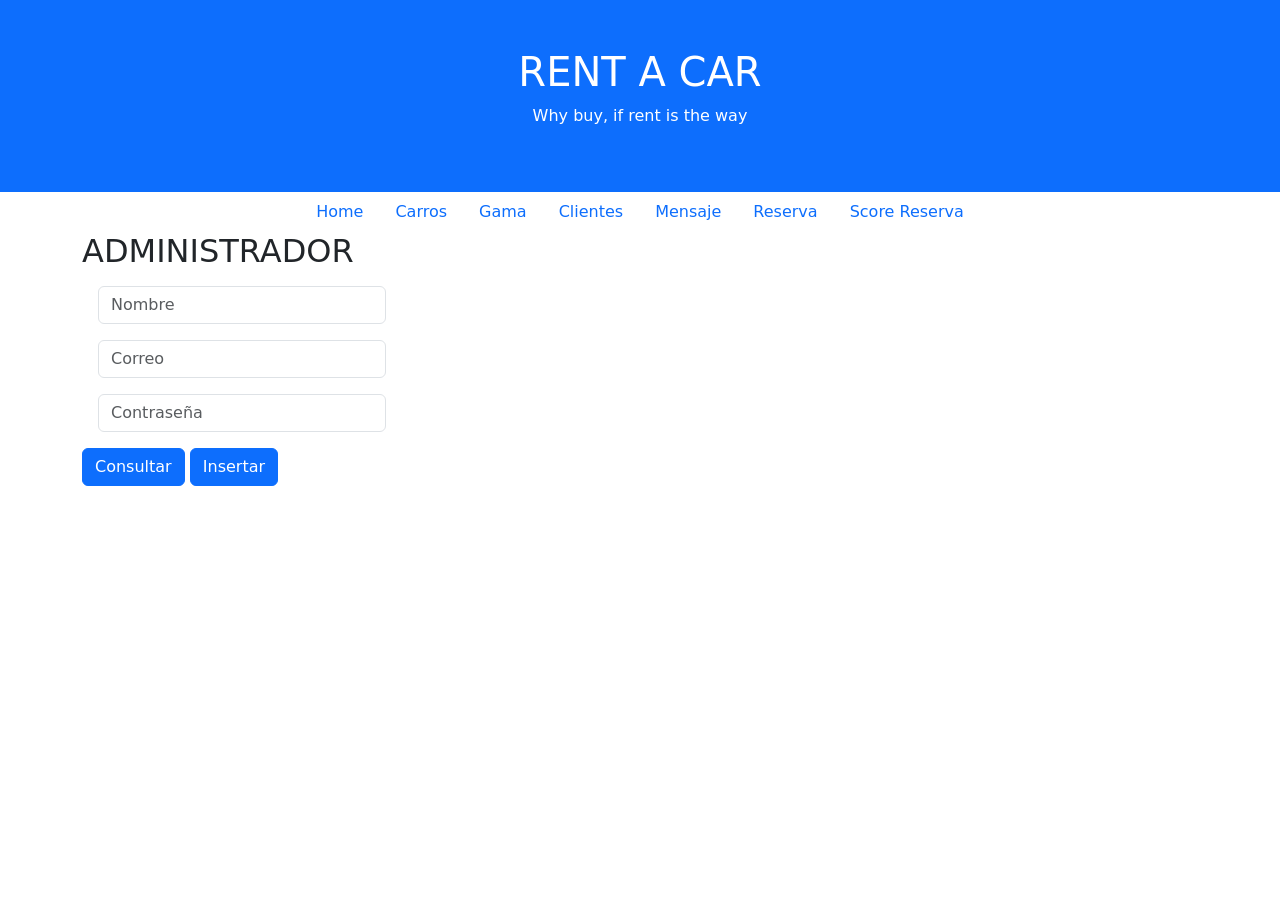
<file: src/main/resources/static/pages/admin.html>
<!DOCTYPE html>
<html lang="en">
<head>
    <meta charset="UTF-8">
    <meta http-equiv="X-UA-Compatible" content="IE=edge">
    <meta name="viewport" content="width=device-width, initial-scale=1.0">
    <link href="https://cdn.jsdelivr.net/npm/bootstrap@5.2.1/dist/css/bootstrap.min.css" rel="stylesheet">

    <script src="https://code.jquery.com/jquery-3.6.1.js" integrity="sha256-3zlB5s2uwoUzrXK3BT7AX3FyvojsraNFxCc2vC/7pNI=" crossorigin="anonymous"></script>
    <!-- Latest compiled JavaScript -->
    <script src="https://cdn.jsdelivr.net/npm/bootstrap@5.2.1/dist/js/bootstrap.bundle.min.js"></script>
    <title>Rent a Car</title>
</head>
<body>
  <div class="container-fluid p-5 bg-primary text-white text-center">
    <h1>RENT A CAR</h1>
    <p>Why buy, if rent is the way</p> 
    </div> 
  <!-- <h1 class="text-md-center m-4">RENT A CAR</h1> -->
    <ul class="nav justify-content-center">
      <li class="nav-item">
        <a class="nav-link " href="../index.html">Home</a>
      </li>
        <li class="nav-item">
          <a class="nav-link" href="./pages/carros.html">Carros</a>
        </li>
        <li class="nav-item">
          <a class="nav-link" href="./gama.html">Gama</a>
        </li>
        <li class="nav-item">
          <a class="nav-link" href="./clientes.html">Clientes</a>
        </li>
        <li class="nav-item">
          <a class="nav-link " href="./mensaje.html">Mensaje</a>
        </li>
        <li class="nav-item">
            <a class="nav-link " href="./reserva.html">Reserva</a>
          </li>
          <li class="nav-item">
            <a class="nav-link " href="./score_reserva.html">Score Reserva</a>
          </li>
      </ul>

<div  id="formato" class="container"> 
    <div class="item" id="Admin">
        <h2>ADMINISTRADOR</h2>
        <input class="form-control m-3" style="width: 18em" type="text" id="nameAdmin" placeholder="Nombre">
        <input class="form-control m-3" style="width: 18em" type="email" id="mailAdmin" placeholder="Correo">
        <input class="form-control m-3" style="width: 18em" type="password" id="passwordAdmin" placeholder="Contraseña">
        <button class="btn btn-primary" onclick="leerAdmin()">Consultar</button>
        <button class="btn btn-primary" onclick="guardarAdmin()">Insertar</button>
        <div id="listaAdmin">

        </div>
    </div>
</div>
</body>
<script src="https://code.jquery.com/jquery-3.6.1.js" integrity="sha256-3zlB5s2uwoUzrXK3BT7AX3FyvojsraNFxCc2vC/7pNI=" crossorigin="anonymous"></script>

<script
src="https://cdn.jsdelivr.net/npm/bootstrap@5.1.0/dist/js/bootstrap.bundl
e.min.js" integrity="sha384-U1DAWAznBHeqEIlVSCgzq+c9gqGAJn5c/t99JyeKa9xxaYpSvHU5awsuZVVFIhvj"
crossorigin="anonymous"></script>
</html>
</file>
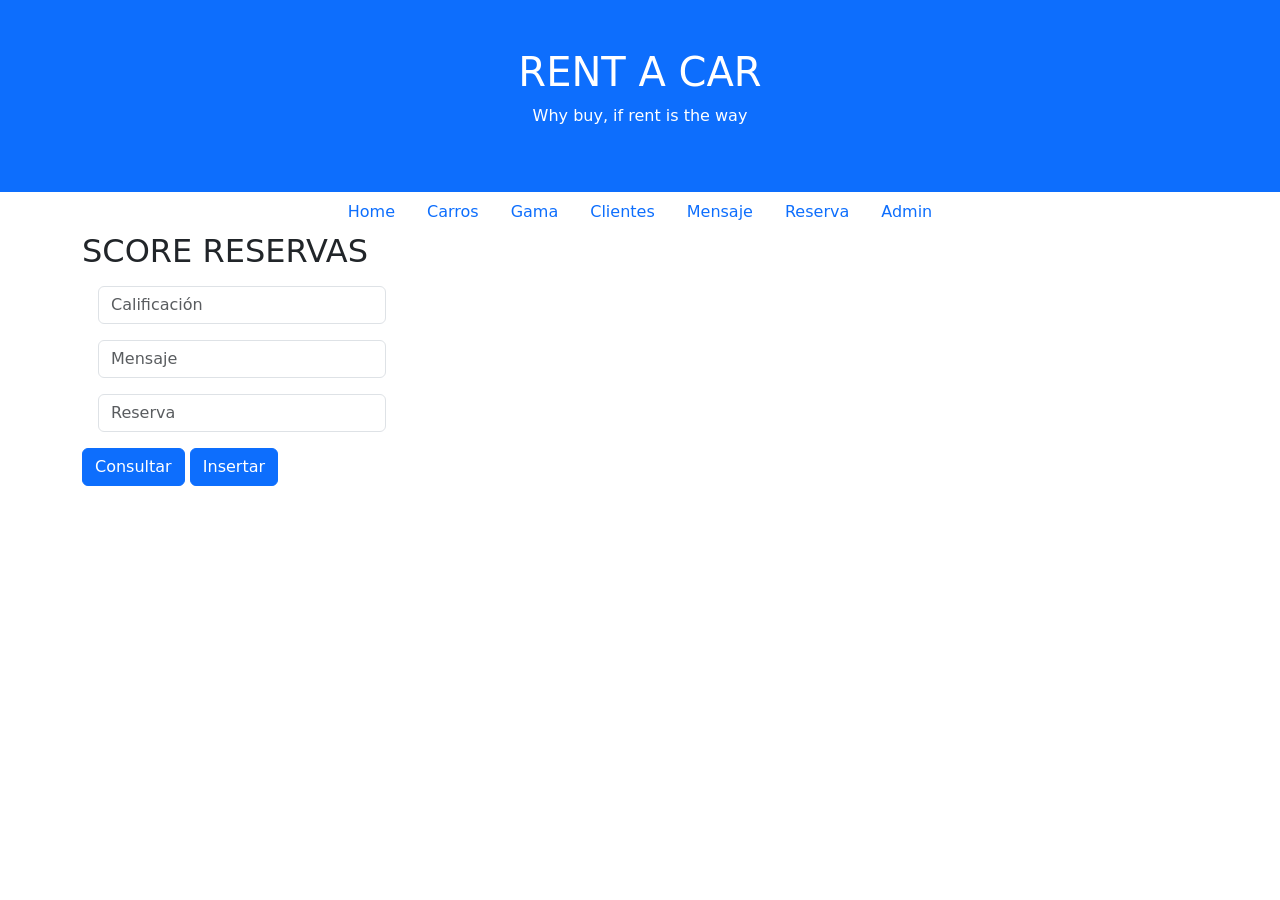
<file: src/main/resources/static/pages/score_reserva.html>
<!DOCTYPE html>
<html lang="en">
<head>
    <meta charset="UTF-8">
    <meta http-equiv="X-UA-Compatible" content="IE=edge">
    <meta name="viewport" content="width=device-width, initial-scale=1.0">
    <link href="https://cdn.jsdelivr.net/npm/bootstrap@5.2.1/dist/css/bootstrap.min.css" rel="stylesheet">

    <script src="https://code.jquery.com/jquery-3.6.1.js" integrity="sha256-3zlB5s2uwoUzrXK3BT7AX3FyvojsraNFxCc2vC/7pNI=" crossorigin="anonymous"></script>
    <!-- Latest compiled JavaScript -->
    <script src="https://cdn.jsdelivr.net/npm/bootstrap@5.2.1/dist/js/bootstrap.bundle.min.js"></script>
    <title>Rent a Car</title>
</head>
<body>
  <div class="container-fluid p-5 bg-primary text-white text-center">
    <h1>RENT A CAR</h1>
    <p>Why buy, if rent is the way</p> 
    </div> 
  <!-- <h1 class="text-md-center m-4">RENT A CAR</h1> -->
  <ul class="nav justify-content-center">
      <li class="nav-item">
        <a class="nav-link" href="../index.html">Home</a>
      </li>
        <li class="nav-item">
          <a class="nav-link" href="./pages/carros.html">Carros</a>
        </li>
        <li class="nav-item">
          <a class="nav-link" href="./gama.html">Gama</a>
        </li>
        <li class="nav-item">
          <a class="nav-link" href="./clientes.html">Clientes</a>
        </li>
        <li class="nav-item">
          <a class="nav-link" href="./mensaje.html">Mensaje</a>
        </li>
        <li class="nav-item">
            <a class="nav-link" href="./reserva.html">Reserva</a>
          </li>
          <li class="nav-item">
            <a class="nav-link" href="./admin.html">Admin</a>
          </li>
      </ul>
    <div  id="formato" class="container">
    <div class="item" id="scoreReserva">
        <h2>SCORE RESERVAS</h2>
        <div id="listaMensajes"></div>
        <input class="form-control m-3" style="width: 18em" type="number" id="scoreReserva" placeholder="Calificación">
        <input class="form-control m-3" style="width: 18em" type="text" id="mensajeReserva" placeholder="Mensaje">
        <input class="form-control m-3" style="width: 18em" type="number" id="idReserva" placeholder="Reserva">
        <button class="btn btn-primary" onclick="leerScoreReserva()">Consultar</button>
        <button class="btn btn-primary" onclick="guardarScoreReserva()">Insertar</button>
        
    </div>
    </div>
</body>
<script src="https://code.jquery.com/jquery-3.6.1.js" integrity="sha256-3zlB5s2uwoUzrXK3BT7AX3FyvojsraNFxCc2vC/7pNI=" crossorigin="anonymous"></script>

<script
src="https://cdn.jsdelivr.net/npm/bootstrap@5.1.0/dist/js/bootstrap.bundl
e.min.js" integrity="sha384-U1DAWAznBHeqEIlVSCgzq+c9gqGAJn5c/t99JyeKa9xxaYpSvHU5awsuZVVFIhvj"
crossorigin="anonymous"></script>
</html>
</file>
